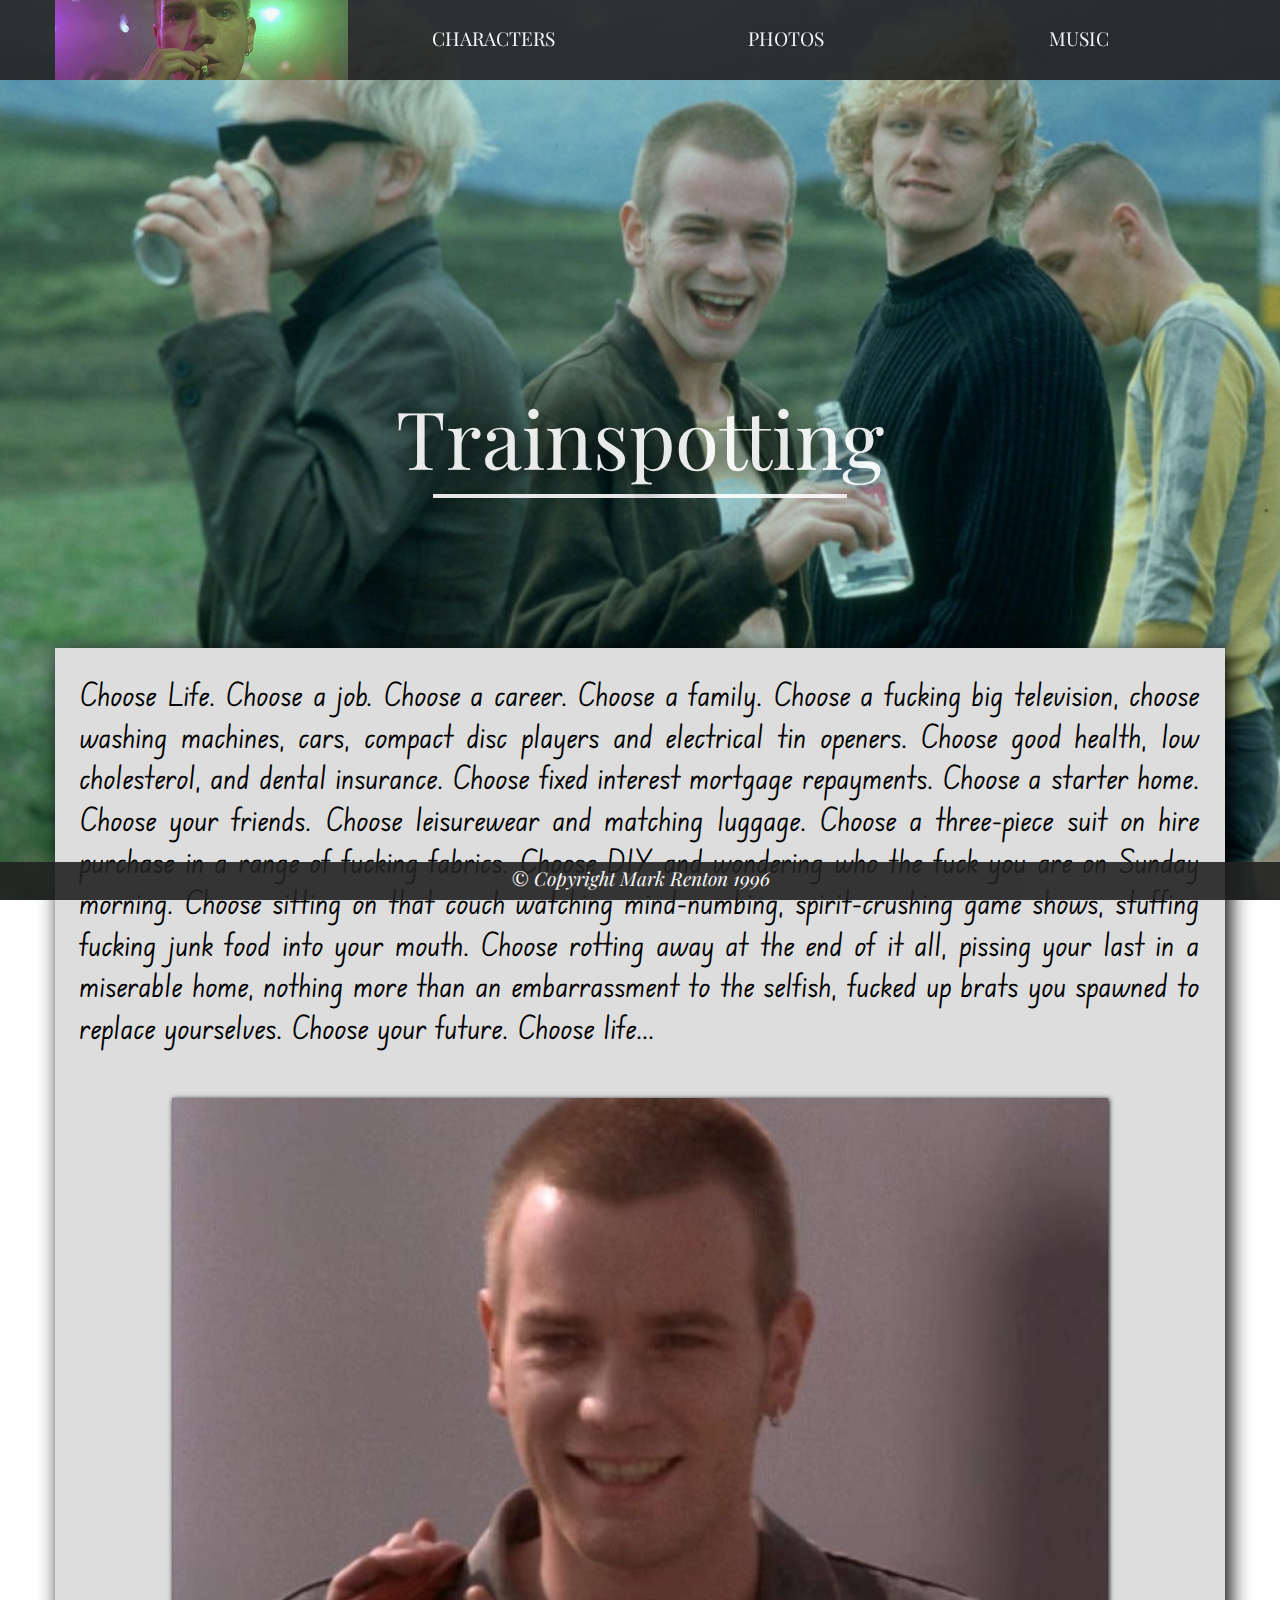
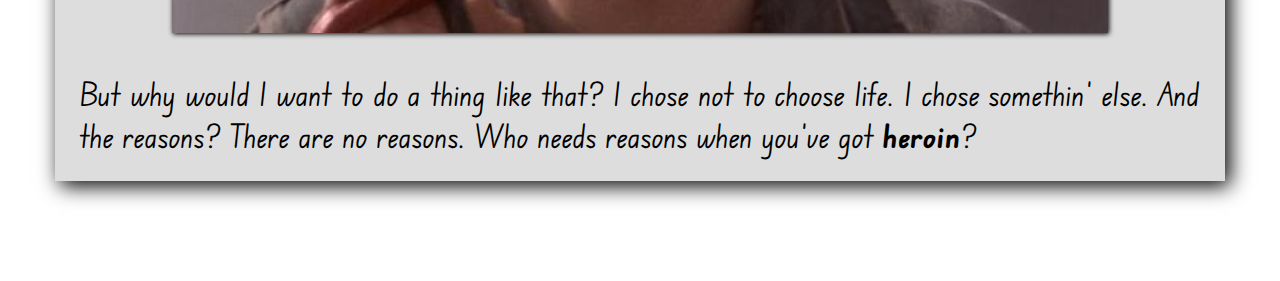
<file: index.html>
<!doctype html>
<html lang="en">
	<head>
		<meta charset="utf-8">

		<title>Trainspotting</title>

		<link rel="stylesheet" href="css/bootstrap.min.css">
		<link rel="stylesheet" href="css/styles.css">

		<link href="https://fonts.googleapis.com/css2?family=Playfair+Display:ital,wght@0,400;0,500;0,600;0,700;0,800;0,900;1,400;1,500;1,600;1,700;1,800;1,900&display=swap" rel="stylesheet">
		<link href="https://fonts.googleapis.com/css2?family=Edu+NSW+ACT+Foundation:wght@400;500;600;700&display=swap" rel="stylesheet">

		<link rel="icon" href="data/images/icon.png">
	</head>
	<body>
		<header>
			<div class="container">
				<section class="row">
					<a href="#" onclick="$dc.loadHomePage();"><div id="logo" class="col-xs-3"></div></a>
					<a href="#" onclick="$dc.loadCharacters();"><div id="characters" class="col-xs-3">Characters</div></a>
					<a href="#" onclick="$dc.loadPhotos();"><div id="photos" class="col-xs-3">Photos</div></a>
					<a href="#" onclick="$dc.loadMusic();"><div id="music" class="col-xs-3">Music</div></a>
				</section>
			</div>
		</header>
		
		<div id="main-content" class="container">
			
		</div>
		
		<footer>
			<div class="text-center">
  				&copy; Copyright Mark Renton 1996
  			</div>
		</footer>

		<script src="js/jquery-2.1.4.min.js"></script>
		<script src="js/bootstrap.min.js"></script>
		<script src="js/ajax-utils.js"></script>
		<script src="js/script.js"></script>
	</body>
</html>
</file>
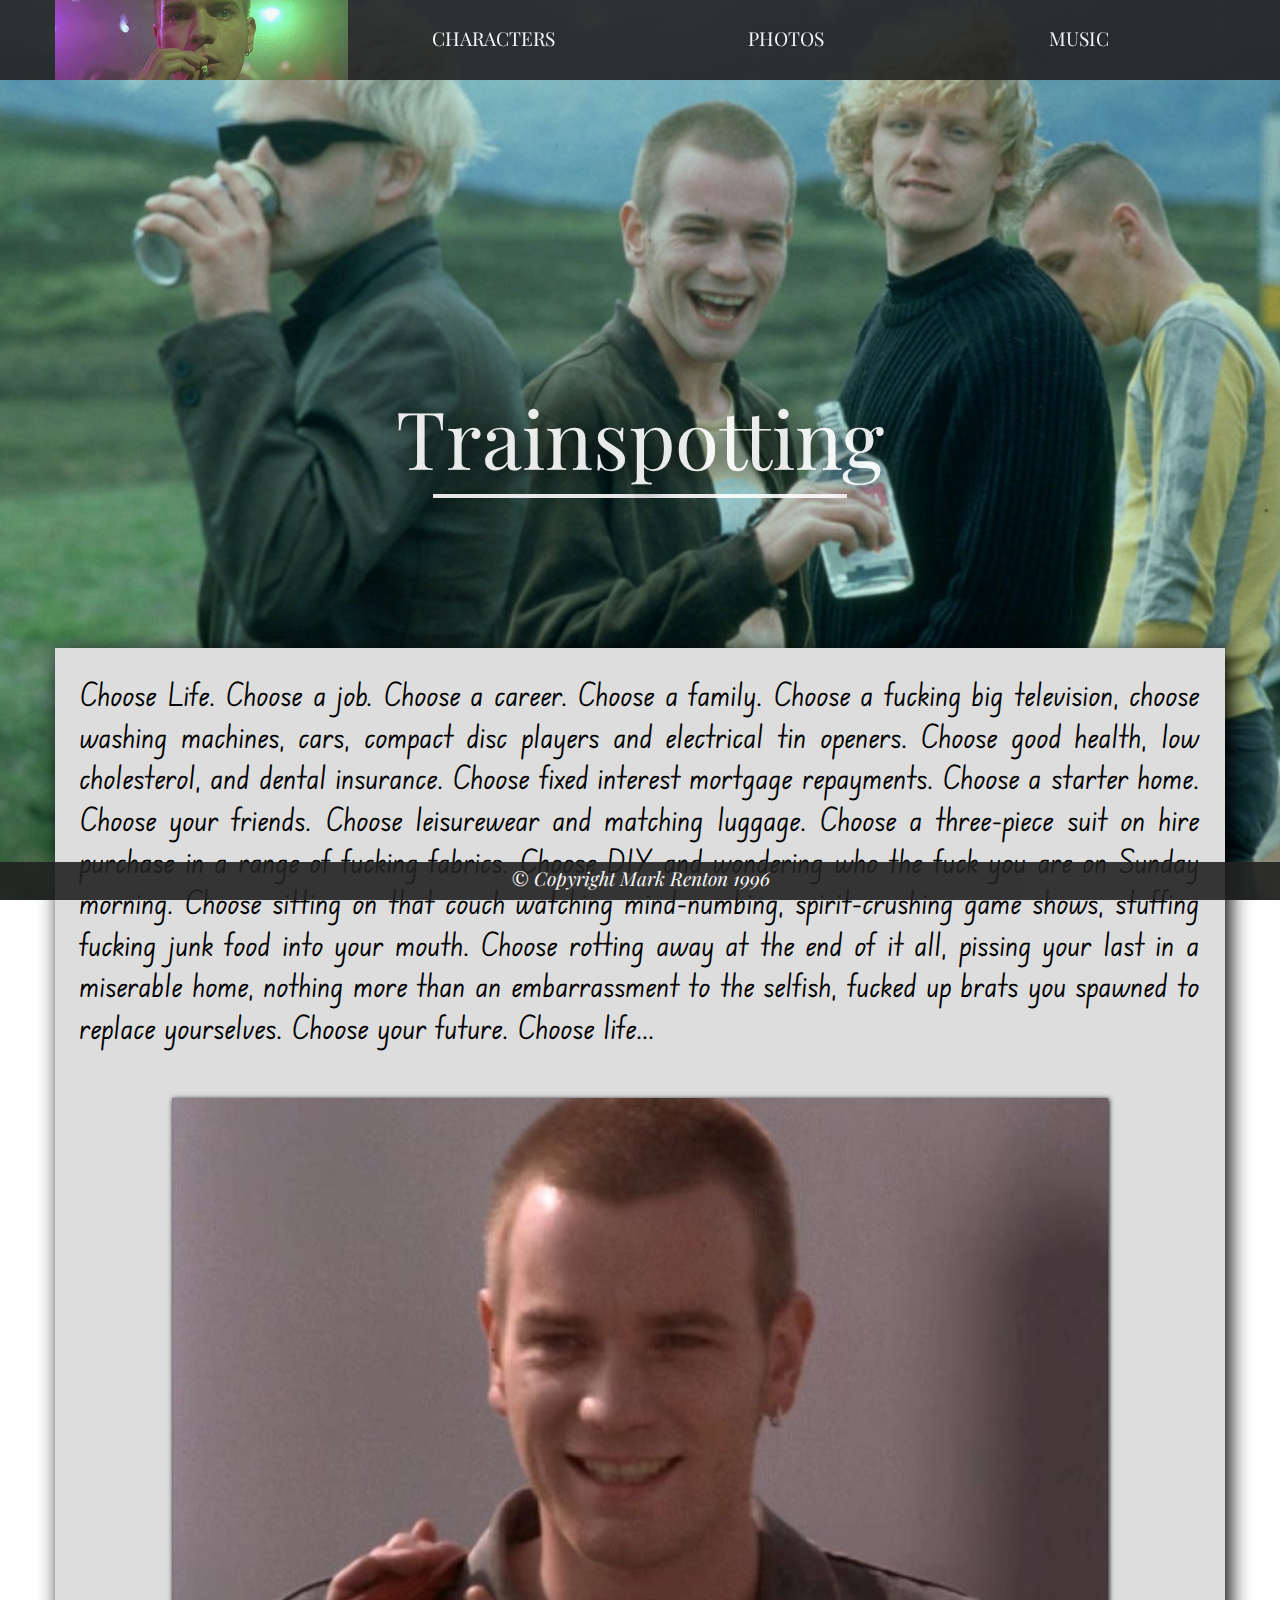
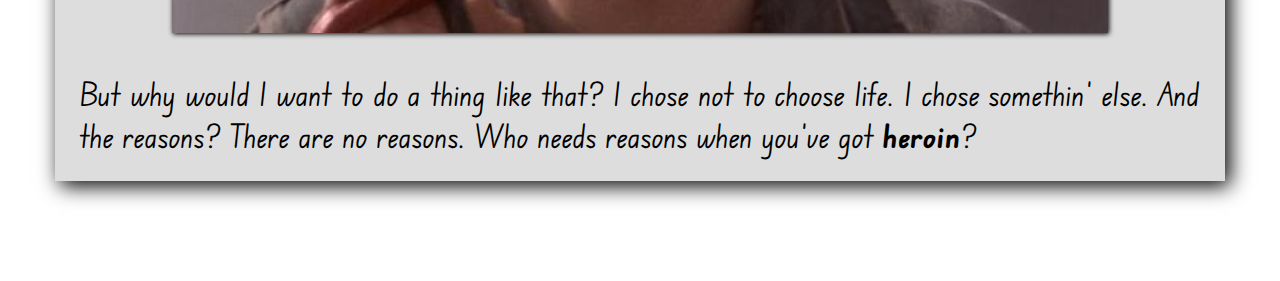
<file: characters.html>
<!doctype html>
<html lang="en">
	<head>
		<meta charset="utf-8">

		<title>Trainspotting | Characters</title>

		<link rel="stylesheet" href="css/bootstrap.min.css">
		<link rel="stylesheet" href="css/styles.css">

		<link href="https://fonts.googleapis.com/css2?family=Playfair+Display:ital,wght@0,400;0,500;0,600;0,700;0,800;0,900;1,400;1,500;1,600;1,700;1,800;1,900&display=swap" rel="stylesheet">
		<link href="https://fonts.googleapis.com/css2?family=Edu+NSW+ACT+Foundation:wght@400;500;600;700&display=swap" rel="stylesheet">

		<link rel="icon" href="data/images/icon.png">
	</head>
	<body>
		<header>
			<div class="container">
				<section class="row">
					<a href="index.html"><div id="logo" class="col-xs-3"></div></a>
					<a href="characters.html"><div id="characters" class="col-xs-3 active">Characters</div></a>
					<a href="photos.html"><div id="photos" class="col-xs-3">Photos</div></a>
					<a href="music.html"><div id="music" class="col-xs-3">Music</div></a>
				</section>
			</div>
		</header>
		
		<div id="main-content" class="container">
			<div id="title" class="text-center">Characters<hr></div>
			<section id="characters" class="row">
				<div class="col-xs-12 col-sm-6 col-md-4">
					<img src="data/images/characters/renton.png" alt="">
					<p>Mark Renton</p>
					<p><span>Ewan McGregor</span></p>
				</div>
				<div class="col-xs-12 col-sm-6 col-md-4">
					<img src="data/images/characters/spud.png" alt="">
					<p>Spud</p>
					<p><span>Ewen Bremner</span></p>
				</div>
				<div class="col-xs-12 col-sm-6 col-md-4">
					<img src="data/images/characters/sick-boy.png" alt="">
					<p>Sick Boy</p>
					<p><span>Johny Lee Miller</span></p>
				</div>
				<div class="col-xs-12 col-sm-6 col-md-4">
					<img src="data/images/characters/begbie.png" alt="">
					<p>Franco Begbie</p>
					<p><span>Robert Carlyle</span></p>
				</div>
				<div class="col-xs-12 col-sm-6 col-md-4">
					<img src="data/images/characters/diane.png" alt="">
					<p>Diane</p>
					<p><span>Kelly Macdonald</span></p>
				</div>
				<div class="col-xs-12 col-sm-6 col-md-4">
					<img src="data/images/characters/tommy.png" alt="">
					<p>Tommy</p>
					<p><span>Kevin McKidd</span></p>
				</div>
			</section>
		</div>
		
		<footer>
			<div class="text-center">
  				&copy; Copyright Mark Renton 1996
  			</div>
		</footer>


		<script src="js/jquery-2.1.4.min.js"></script>
		<script src="js/bootstrap.min.js"></script>
		<script src="js/ajax-utils.js"></script>
		<script src="js/script.js"></script>
	</body>
</html>
</file>
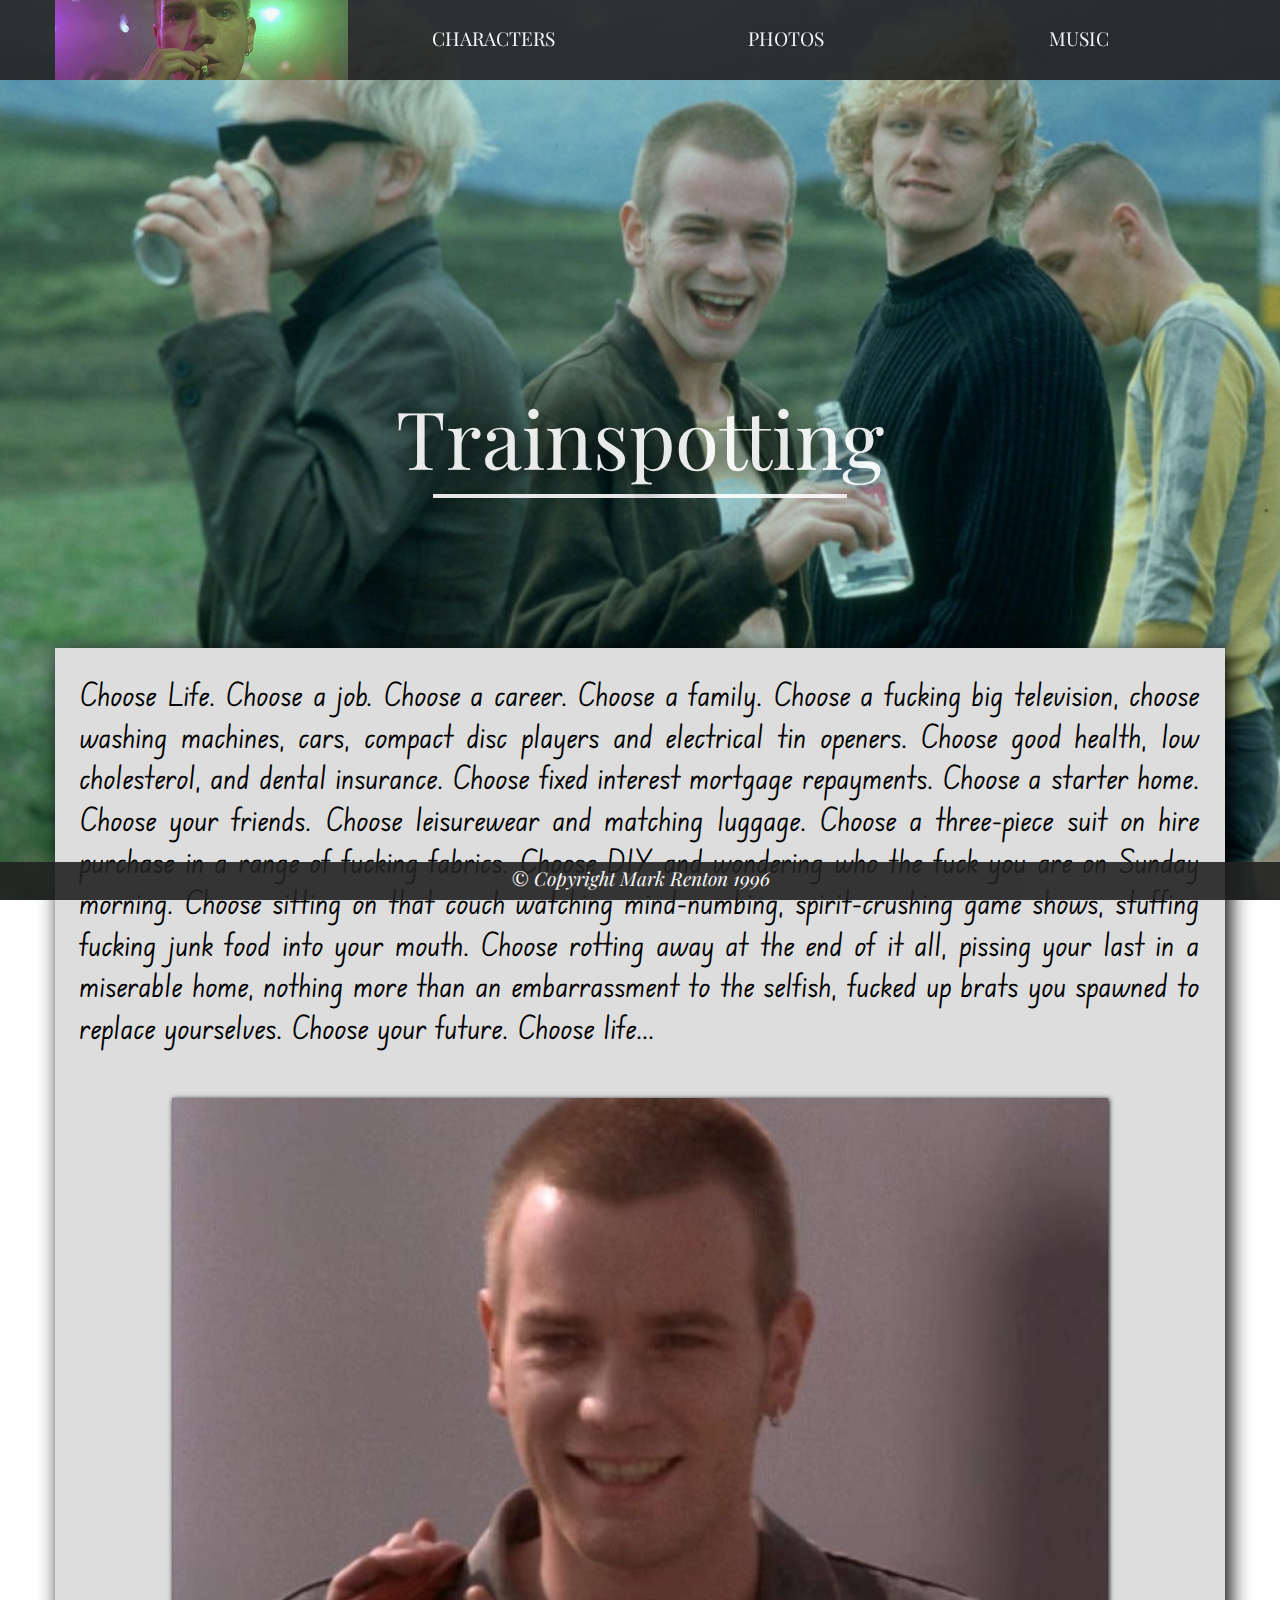
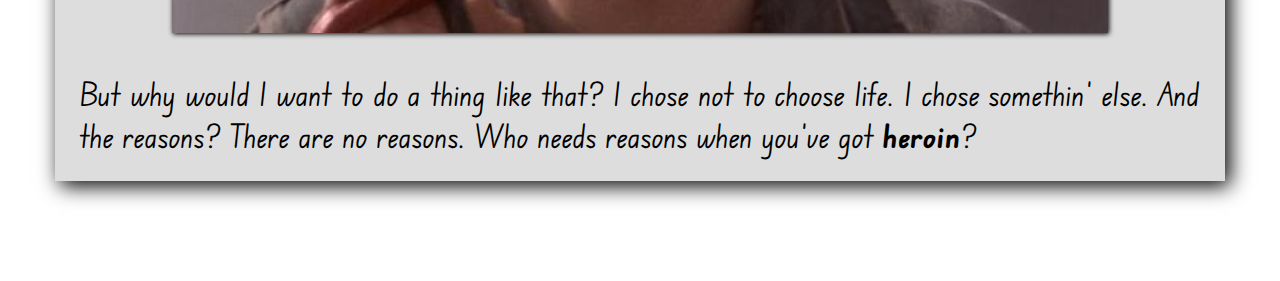
<file: music.html>
<!doctype html>
<html lang="en">
	<head>
		<meta charset="utf-8">

		<title>Trainspotting | Music</title>

		<link rel="stylesheet" href="css/bootstrap.min.css">
		<link rel="stylesheet" href="css/styles.css">

		<link href="https://fonts.googleapis.com/css2?family=Playfair+Display:ital,wght@0,400;0,500;0,600;0,700;0,800;0,900;1,400;1,500;1,600;1,700;1,800;1,900&display=swap" rel="stylesheet">
		<link href="https://fonts.googleapis.com/css2?family=Edu+NSW+ACT+Foundation:wght@400;500;600;700&display=swap" rel="stylesheet">

		<link rel="icon" href="data/images/icon.png">
	</head>
	<body>
		<header>
			<div class="container">
				<section class="row">
					<a href="index.html"><div id="logo" class="col-xs-3"></div></a>
					<a href="characters.html"><div id="characters" class="col-xs-3">Characters</div></a>
					<a href="photos.html"><div id="photos" class="col-xs-3">Photos</div></a>
					<a href="music.html"><div id="music" class="col-xs-3 active">Music</div></a>
				</section>
			</div>
		</header>
		
		<div id="main-content" class="container">
			<div id="title" class="text-center">Music<hr></div>
			<!--<div id="empty">
				<p>Page is under construction...</p>
			</div> -->

			<section class="row" id="music">
				<div class="col-md-4 col-sm-6 col-xs-12">
					<iframe width="320" height="180" src="https://www.youtube.com/embed/vYZ-n8L0AaI" title="YouTube video player" frameborder="0" allow="accelerometer; autoplay; clipboard-write; encrypted-media; gyroscope; picture-in-picture; web-share" allowfullscreen></iframe>
					<p>Lust for life</p>
					<p><span>Iggy Pop</span></p>
				</div>
				<div class="col-md-4 col-sm-6 col-xs-12">
					<iframe width="320" height="180" src="https://www.youtube.com/embed/PGugRv9G9pQ" title="YouTube video player" frameborder="0" allow="accelerometer; autoplay; clipboard-write; encrypted-media; gyroscope; picture-in-picture; web-share" allowfullscreen></iframe>
					<p>Atomic</p>
					<p><span>Sleeper</span></p>
				</div>
				<div class="col-md-4 col-sm-6 col-xs-12">
					<iframe width="320" height="180" src="https://www.youtube.com/embed/R723w9CWkX0" title="YouTube video player" frameborder="0" allow="accelerometer; autoplay; clipboard-write; encrypted-media; gyroscope; picture-in-picture; web-share" allowfullscreen></iframe>
					<p>Born Slippy (Nuxx)</p>
					<p><span>Underworld</span></p>
				</div>
				<div class="col-md-4 col-sm-6 col-xs-12">
					<iframe width="320" height="180" src="https://www.youtube.com/embed/9wxI4KK9ZYo" title="YouTube video player" frameborder="0" allow="accelerometer; autoplay; clipboard-write; encrypted-media; gyroscope; picture-in-picture; web-share" allowfullscreen></iframe>
					<p>Perfect Day</p>
					<p><span>Lou Reed</span></p>
				</div>
				<div class="col-md-4 col-sm-6 col-xs-12">
					<iframe width="320" height="180" src="https://www.youtube.com/embed/-fWw7FE9tTo" title="YouTube video player" frameborder="0" allow="accelerometer; autoplay; clipboard-write; encrypted-media; gyroscope; picture-in-picture; web-share" allowfullscreen></iframe>
					<p>The Passenger</p>
					<p><span>Iggy Pop</span></p>
				</div>
				<div class="col-md-4 col-sm-6 col-xs-12">
					<iframe width="320" height="180" src="https://www.youtube.com/embed/V5oC5xw9o6s" title="YouTube video player" frameborder="0" allow="accelerometer; autoplay; clipboard-write; encrypted-media; gyroscope; picture-in-picture; web-share" allowfullscreen></iframe>
					<p>Mile End</p>
					<p><span>Pulp</span></p>
				</div>				
			</section>
		</div>
		
		<footer>
			<div class="text-center">
  				&copy; Copyright Mark Renton 1996
  			</div>
		</footer>


		<script src="js/jquery-2.1.4.min.js"></script>
		<script src="js/bootstrap.min.js"></script>
		<script src="js/ajax-utils.js"></script>
		<script src="js/script.js"></script>
	</body>
</html>
</file>
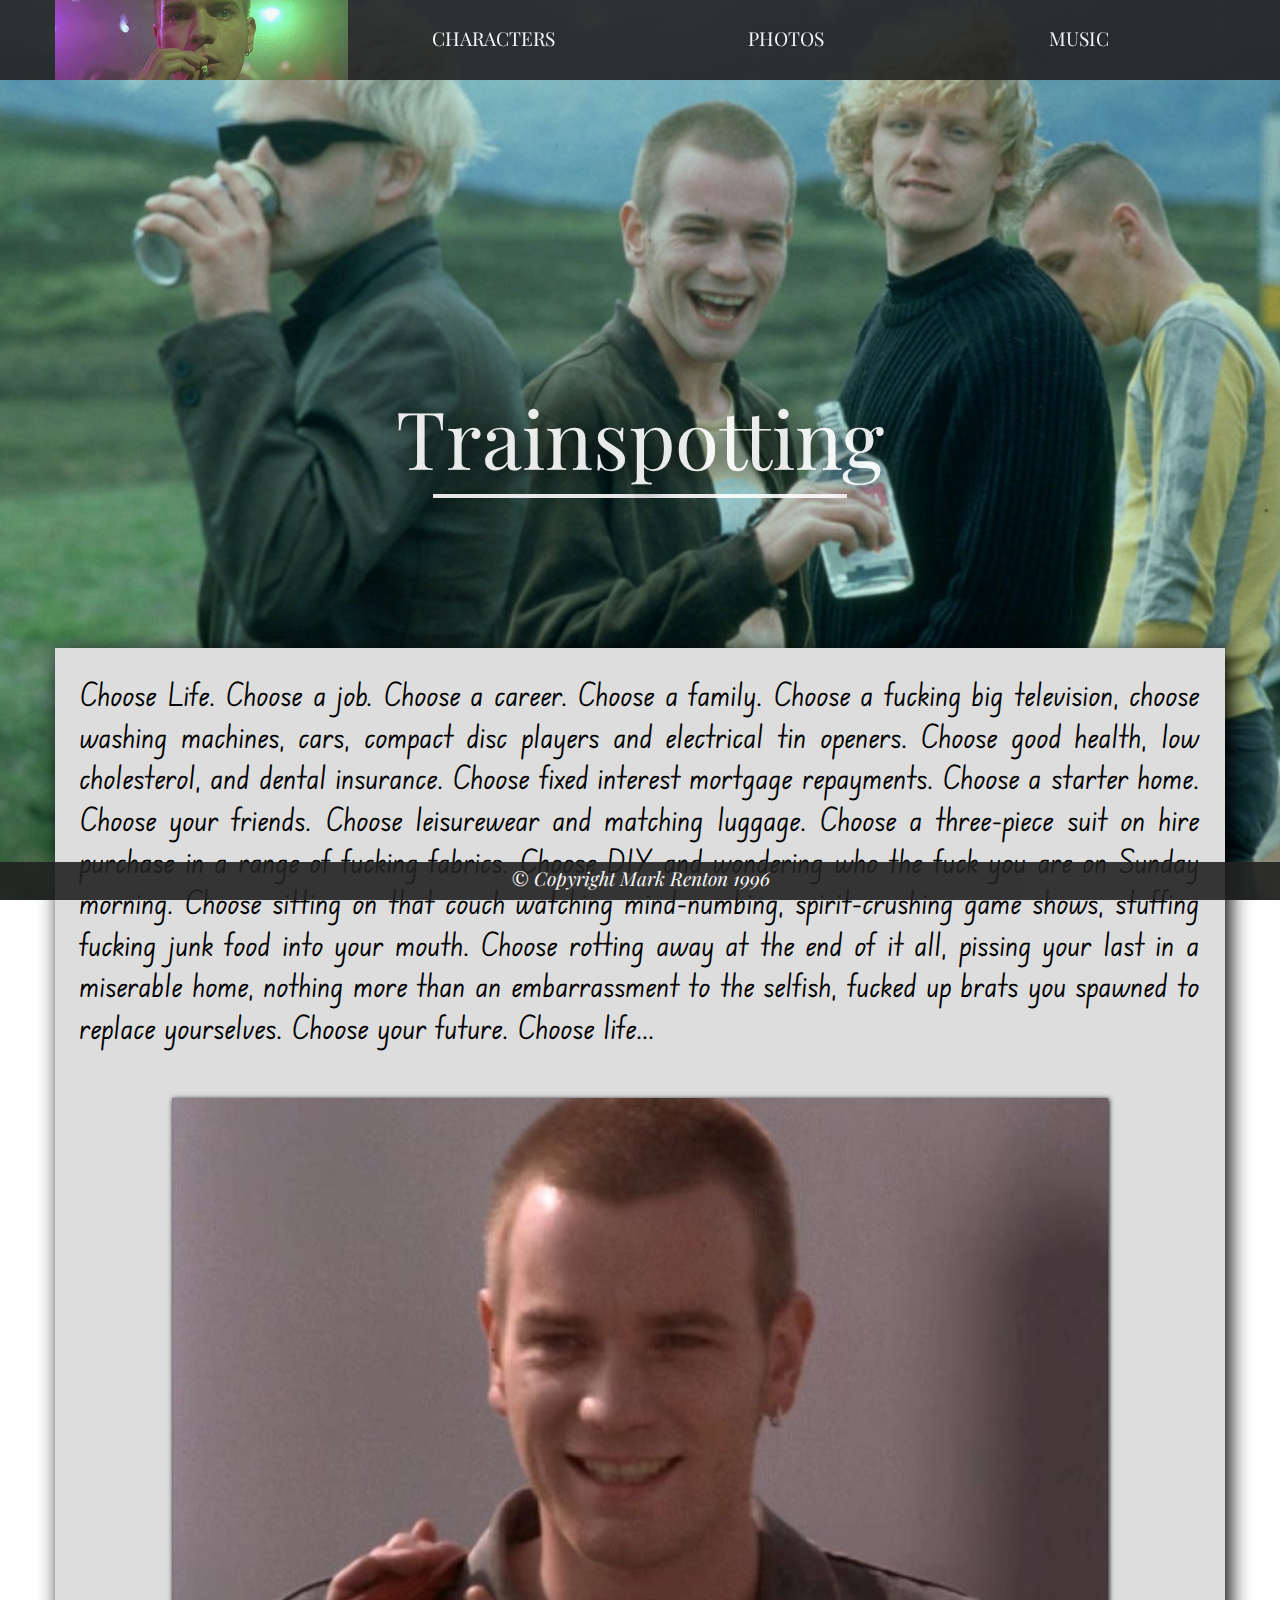
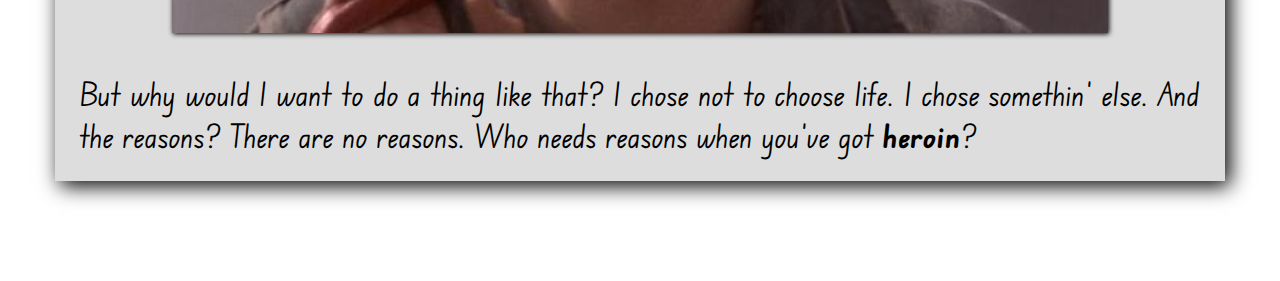
<file: photos.html>
<!doctype html>
<html lang="en">
	<head>
		<meta charset="utf-8">

		<title>Trainspotting | Photos</title>

		<link rel="stylesheet" href="css/bootstrap.min.css">
		<link rel="stylesheet" href="css/styles.css">

		<link href="https://fonts.googleapis.com/css2?family=Playfair+Display:ital,wght@0,400;0,500;0,600;0,700;0,800;0,900;1,400;1,500;1,600;1,700;1,800;1,900&display=swap" rel="stylesheet">
		<link href="https://fonts.googleapis.com/css2?family=Edu+NSW+ACT+Foundation:wght@400;500;600;700&display=swap" rel="stylesheet">

		<link rel="icon" href="data/images/icon.png">
	</head>
	<body>
		<header>
			<div class="container">
				<section class="row">
					<a href="index.html"><div id="logo" class="col-xs-3"></div></a>
					<a href="characters.html"><div id="characters" class="col-xs-3">Characters</div></a>
					<a href="photos.html"><div id="photos" class="col-xs-3 active">Photos</div></a>
					<a href="music.html"><div id="music" class="col-xs-3">Music</div></a>
				</section>
			</div>
		</header>
		
		<div id="main-content" class="container">
			<div id="title" class="text-center">Photos<hr></div>
<!-- 			<div id="empty">
				<p>Page is under construction...</p>
			</div>
 -->
			<section id="photos" class="row">
				<div class="col-md-4 col-sm-6 col-xs-12">
					<img src="data/images/photos/1.png" alt="">
				</div>
				<div class="col-md-4 col-sm-6 col-xs-12">
					<img src="data/images/photos/2.png" alt="">
				</div>
				<div class="col-md-4 col-sm-6 col-xs-12">
					<img src="data/images/photos/3.png" alt="">
				</div>
				<div class="col-md-4 col-sm-6 col-xs-12">
					<img src="data/images/photos/4.png" alt="">
				</div>
				<div class="col-md-4 col-sm-6 col-xs-12">
					<img src="data/images/photos/5.png" alt="">
				</div>
				<div class="col-md-4 col-sm-6 col-xs-12">
					<img src="data/images/photos/6.png" alt="">
				</div>
				<div class="col-md-4 col-sm-6 col-xs-12">
					<img src="data/images/photos/7.png" alt="">
				</div>
				<div class="col-md-4 col-sm-6 col-xs-12">
					<img src="data/images/photos/8.png" alt="">
				</div>
				<div class="col-md-4 col-sm-6 col-xs-12">
					<img src="data/images/photos/9.png" alt="">
				</div>
				<div class="col-md-4 col-sm-6 col-xs-12">
					<img src="data/images/photos/10.png" alt="">
				</div>
				<div class="col-md-4 col-sm-6 col-xs-12">
					<img src="data/images/photos/11.png" alt="">
				</div>
				<div class="col-md-4 col-sm-6 col-xs-12">
					<img src="data/images/photos/12.png" alt="">
				</div>
				<div class="col-md-4 col-sm-6 col-xs-12">
					<img src="data/images/photos/13.png" alt="">
				</div>
				<div class="col-md-4 col-sm-6 col-xs-12">
					<img src="data/images/photos/14.png" alt="">
				</div>
				<div class="col-md-4 col-sm-6 col-xs-12">
					<img src="data/images/photos/15.png" alt="">
				</div>
				<div class="col-md-4 col-sm-6 col-xs-12">
					<img src="data/images/photos/16.png" alt="">
				</div>
				<div class="col-md-4 col-sm-6 col-xs-12">
					<img src="data/images/photos/17.png" alt="">
				</div>
				<div class="col-md-4 col-sm-6 col-xs-12">
					<img src="data/images/photos/18.png" alt="">
				</div>
				<div class="col-md-4 col-sm-6 col-xs-12">
					<img src="data/images/photos/19.png" alt="">
				</div>
				<div class="col-md-4 col-sm-6 col-xs-12">
					<img src="data/images/photos/20.png" alt="">
				</div>
				<div class="col-md-4 col-sm-6 col-xs-12">
					<img src="data/images/photos/21.png" alt="">
				</div>
				<div class="col-md-4 col-sm-6 col-xs-12">
					<img src="data/images/photos/22.png" alt="">
				</div>
				<div class="col-md-4 col-sm-6 col-xs-12">
					<img src="data/images/photos/23.png" alt="">
				</div>
				<div class="col-md-4 col-sm-6 col-xs-12">
					<img src="data/images/photos/24.png" alt="">
				</div>
			</section>
		</div>
		
		<footer>
			<div class="text-center">
  				&copy; Copyright Mark Renton 1996
  			</div>
		</footer>


		<script src="js/jquery-2.1.4.min.js"></script>
		<script src="js/bootstrap.min.js"></script>
		<script src="js/ajax-utils.js"></script>
		<script src="js/script.js"></script>
	</body>
</html>
</file>
<file: css/styles.css>
body {
	font-family: 'Playfair Display', serif;
	color: #000;
	font-size: 16px;
	background-image: url('../data/images/bg.jpg');
	background-repeat: no-repeat;
	background-attachment: fixed;
	background-size: cover;
	background-position: center;
}


header {
	position: fixed;
	top: 0;
	width: 100%;
	height: 80px;
	background-color: #222;
	opacity: .9;
	z-index: 999;
}

#main-content.container {
	margin-top: 80px;
	padding-right: 0;
	padding-left: 0;
}

header section.row div#logo {
	padding: 5px 0 0 0;
	filter: grayscale(100%);
	background: url('../data/images/logo.jpg') no-repeat;
	background-size: 100%;
	background-position: center;
}
header section.row div#logo:hover {
	background-color: #444;
	filter: grayscale(0%);
}
header section.row div#logo.active {
	filter: grayscale(0%);
}


header section.row div {
	padding: 25px 0;
	height: 80px;
	text-align: center;
	color: #fff;
	font-size: 1.5vw;
	text-transform: uppercase;
}
header section.row div:hover {
	background-color: #444;
	cursor: pointer;
	color: #ddd;
}
header .active {
	background-color: #333;
	color: #eee;
	text-decoration: none;
}


#title {
	color: #fff;
	opacity: .9;
	font-family: 'Playfair Display', serif;
	font-size: 5em;
	text-shadow: 5px 5px 20px #000;
	margin-top: 300px;
	margin-bottom: 150px;
}
#title hr {
	margin-top: 0px;
	width: 35%;
	border: 2px solid #fff;
}

.article {
	background-color: #ddd;
	margin-bottom: 100px;
	box-shadow: 5px 5px 20px #000;
}
.article p {
	font-family: 'Edu NSW ACT Foundation', cursive;
	padding: 25px;
	text-align: justify;
	font-size: 2em;
	line-height: 1.3em;
}
.article img {
	width: 80%;
	margin: 15px 10%;
	box-shadow: 1px 1px 5px #000;
}

section.row#characters {
	box-sizing: border-box;
	margin-bottom: 100px;
}
section.row#characters div {
	text-align: center;
	padding: 20px;
	font-size: 2.5em;
	font-family: 'Edu NSW ACT Foundation', cursive;
	font-weight: bold;
}
section.row#characters div img {
	box-shadow: 1px 1px 5px #000;
	margin-bottom: 20px;
}
section.row#characters div p {
	color: #fff;
	opacity: .9;
	text-shadow: 1px 1px 5px #000;
	line-height: .6em;
}
section.row#characters div span {
	font-family: 'Playfair Display', serif;
	color: #ccc;
	font-weight: normal;
	font-size: .6em;
}
section.row#characters div a:hover {
	text-decoration: none;
}
section.row#characters div a:hover img {
	box-shadow: 1px 1px 20px #000;
}
section.row#characters div a:hover p {
	text-shadow: 1px 1px 20px #000;
}

h2 {
	margin-top: 50px;
	font-size: 3em;
	text-shadow: 5px 5px 20px #000;
	color: #ccc;
	font-weight: normal;
}
h2 hr {
	margin-top: 10px;
	border: 1px solid #fff;
}

div#character-page.article img {
	float: left;
	width: 300px;
	margin: 35px 25px 0px 25px;
}
p#character-description {
	margin-top: 50px;
	min-height: 370px;
}


section.row#photos {
	margin-bottom: 100px;
}
section.row#photos div {
	padding: 15px 15px 30px;
	text-align: center;
}
section.row#photos div img {
	box-shadow: 3px 3px 10px #000;
}

section.row#music {
	margin-bottom: 100px;
}
section.row#music div {
	text-align: center;
	margin-bottom: 80px;
}
section.row#music iframe {
	box-shadow: 1px 1px 20px #000;
}
section.row#music div p {
	font-family: 'Edu NSW ACT Foundation', cursive;
	font-size: 2em;
	font-weight: bold;
	color: #fff;
	text-shadow: 5px 5px 20px #000;
	margin-bottom: 0;
}
section.row#music div p span {
	font-family: 'Playfair Display', serif;
	font-size: .6em;
	color: #ccc;
	font-weight: normal;
}

div#empty {
	background: url('../data/images/not-available.jpg') no-repeat;
	background-position: center;
	background-size: cover;
	width: 60%;
	min-height: 200px;
	margin: 0 20%;
	margin-bottom: 100px;
	text-align: center;
	font-size: 3em;
	color: #ddd;
	text-shadow: 5px 5px 10px #000;
	box-shadow: 5px 5px 20px #000;
	font-family: 'Edu NSW ACT Foundation', cursive;
}


footer {
	height: 2em;
	padding-top: .2em;
	background-color: #222;
	font-size: 1.2em;
	font-style: italic;
	color: #fff;
	opacity: .9;
	
	position: fixed;
	bottom: 0;
	right: 0;
	width: 100%;
}



@media (min-width: 1200px) {
	.col-md-4 img, .col-md-4 iframe {
		width: 370px;
	}
	.col-md-4 iframe {
		height: 208px;
	}
}
@media (min-width: 992px) and (max-width: 1199px) {
	.col-md-4 img, .col-md-4 iframe {
		width: 300px;
	}
	.col-md-4 iframe {
		height: 170px;
	}
}
@media (min-width: 768px) and (max-width: 991px) {
	.col-sm-6 img, .col-sm-6 iframe {
		width: 360px;
	}
	.col-sm-6 iframe {
		height: 202px;
	}
}
@media (max-width: 767px) {
	.container {
		width: 90%;
	}
	.col-xs-12 img {
		width: 100%;
	}
	.col-xs-12 iframe {
		width: 80%;
		min-height: 240px;
	}
}
</file>
